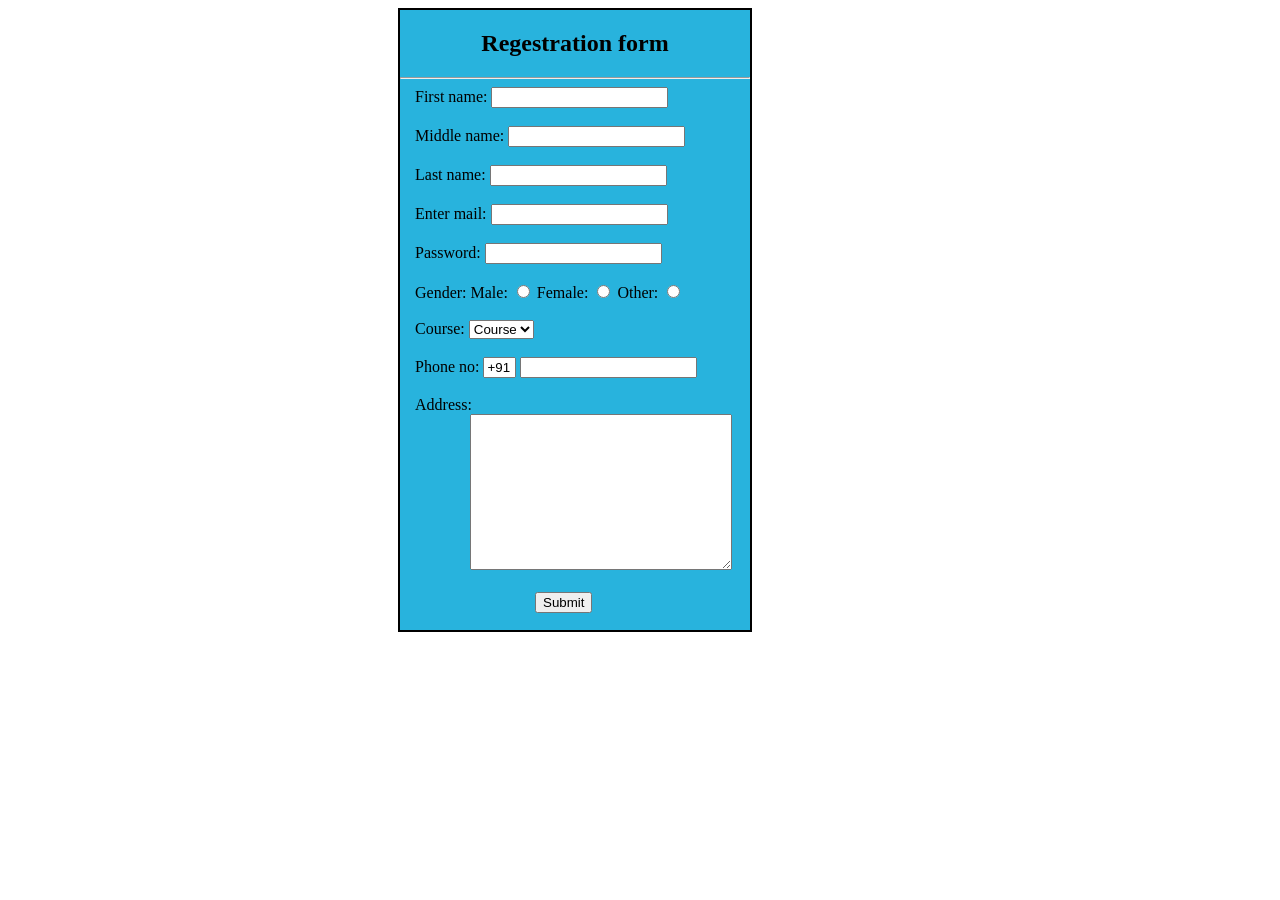
<file: index.html>
<!DOCTYPE html>
<html lang="en">
<head>
    <meta charset="UTF-8">
    <meta name="viewport" content="width=device-width, initial-scale=1.0">
    <title>Regestration form</title>
</head>
<body>

    <div class="rform" style="margin-left: 390px;border: 2px solid black;width: 350px;height: 620px; background-color: rgb(40, 179, 221);">
    <h2 style="display: flex;justify-content: center">Regestration form</h2>
    <HR>

    <form action="" method="get" style="margin-left: 15px">
        First name: 
        <input type="text" name="fname"/><br><br>
        Middle name:
        <input type="text" name="mname"/><br><br>
        Last name:
        <input type="text" name="lname"/><br><br>
        Enter mail:
        <input type="email" name="email"/><br><br>
        Password:
        <input type="password" name="password"/><br><br>
        Gender:
        Male:
        <input type="radio" id="male" name="gender" value="male">
        Female:
        <input type="radio" id="female" name="gender" value="female">
        Other:
        <input type="radio" id="other" name="gender" value="other">



        <br><br>
        Course:
        <select name="course" id="cid">
            <option value="course">Course</option>
            <option value="course">Btech</option>
            <option value="course">Mtech</option>
            <option value="course">Bca</option>
        </select><br><br>

        Phone no:
        <input type="text" name="country code" value="+91" size="2">
        <input type="text" name="phone"><br><br>

        Address: <BR>
        <textarea name="address" id="addr" cols="30" rows="10" style="margin-left: 55px"></textarea>
        <br><br>

        <button style="margin-left: 120px">
            Submit
        </button>
        
    </form>
    </div>
</body>
</html>
</file>
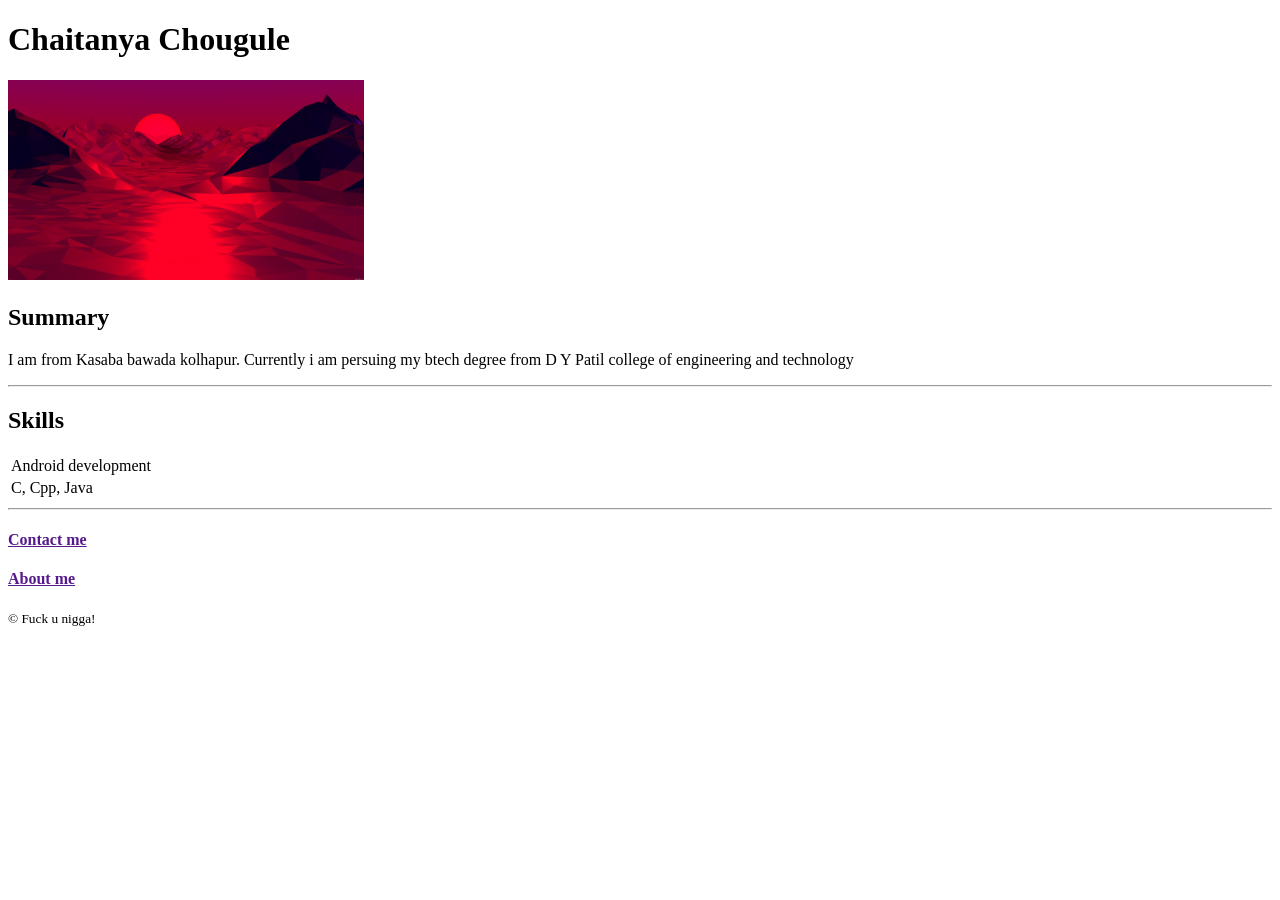
<file: profile.html>
<!DOCTYPE html>
<html lang="en">

<head>
    <meta charset="UTF-8">
    <title>
        My Resume
    </title>
</head>
<h1>
    Chaitanya Chougule
</h1>
<img src="photo.jpg" height="200">

<h2>
    Summary
</h2>
<p>
    I am from Kasaba bawada kolhapur. Currently i am persuing my btech degree from D Y Patil college of engineering and technology
</p>
<hr />

<h2>
    Skills
</h2>
<table>
    <tr>
        <td>Android development</td>


    </tr>
    <tr>
        <td>C, Cpp, Java</td>
    </tr>
</table>


<hr />



<a href="">
    <h4>Contact me</h4>
</a>
<a href="">
    <h4>About me</h4>
</a>
<footer>
    <small>
        © Fuck u nigga!
    </small>
</footer>

</html>
</file>
